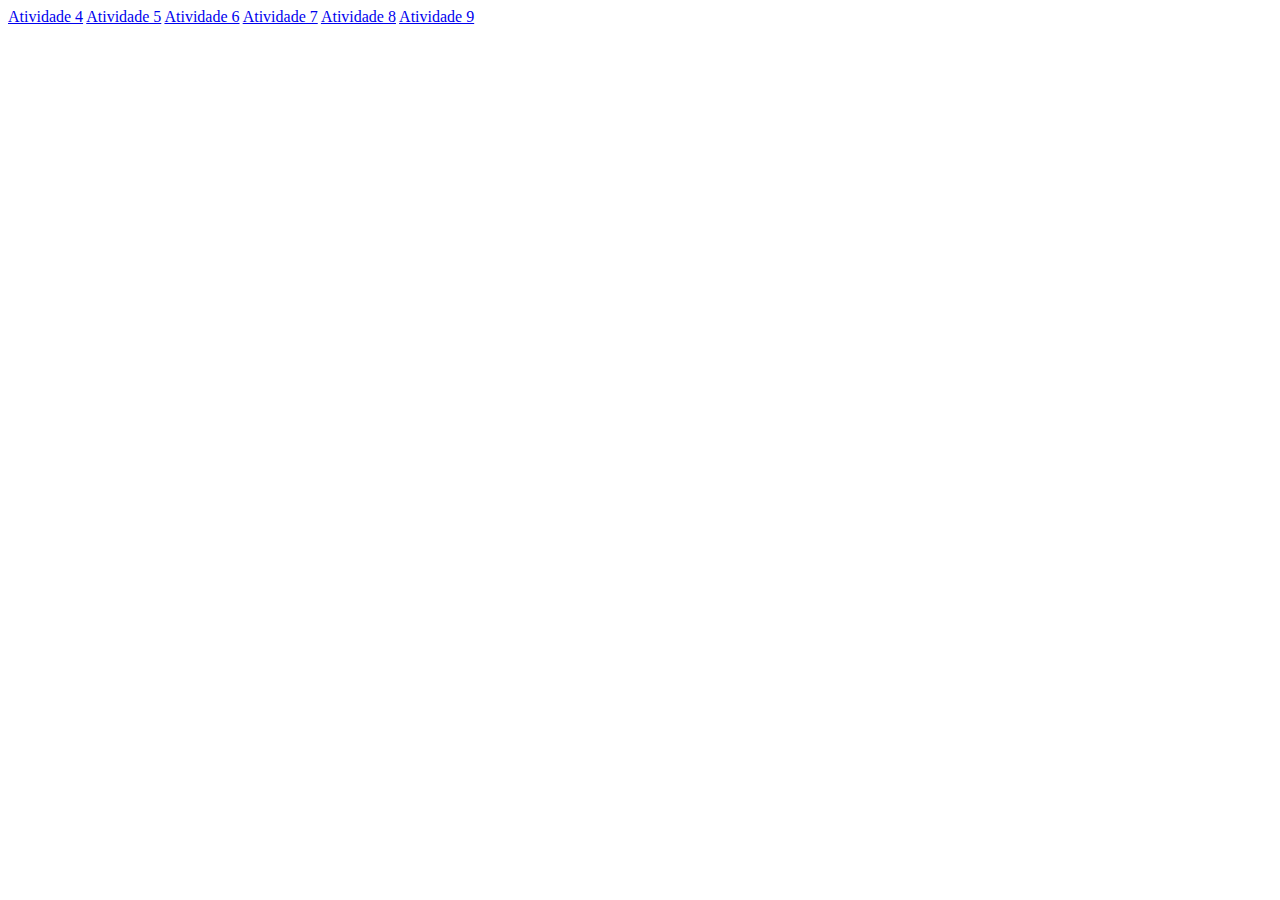
<file: index.html>
<!DOCTYPE html>
<html lang="en">
<head>
    <meta charset="UTF-8">
    <meta http-equiv="X-UA-Compatible" content="IE=edge">
    <meta name="viewport" content="width=device-width, initial-scale=1.0">
    <title>Document</title>
</head>
<body>
    <a href="./Aula-04/index.html" target="_blank">Atividade 4</a>
    <a href="./Aula-05/lista.html" target="_blank">Atividade 5</a>
    <a href="./Aula-06/index.html" target="_blank">Atividade 6</a>
    <a href="./Aula-07/index.html" target="_blank">Atividade 7</a>
    <a href="./Aula-08/index.html" target="_blank">Atividade 8</a>
    <a href="./Aula-09/index.html" target="_blank">Atividade 9</a>
    
</body>
</html>
</file>
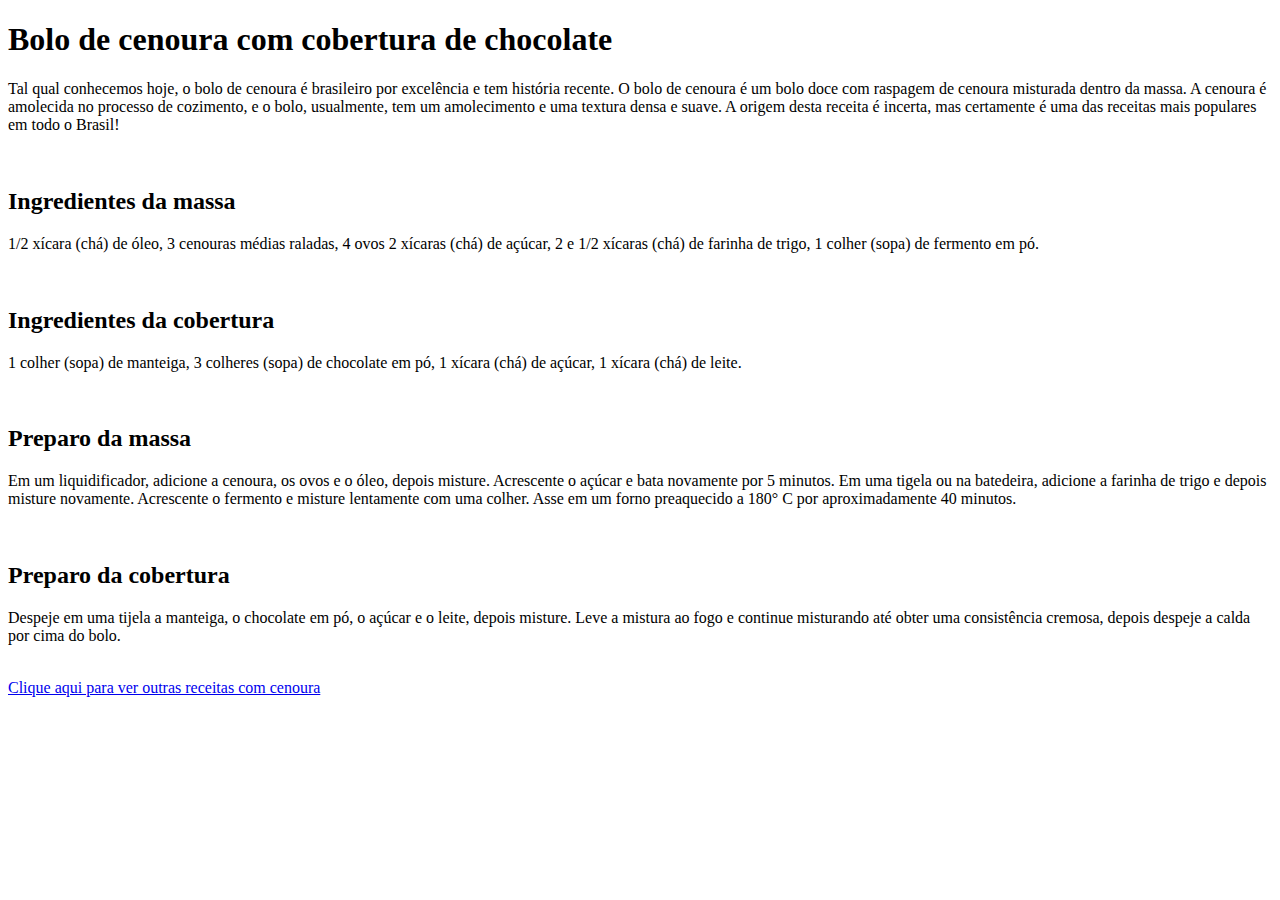
<file: Aula-04/index.html>
<!DOCTYPE html>
<html lang="en">
<head>
    <meta charset="UTF-8">
        
    <title>Bolo de Cenoura</title>

       </head>
       <body>
           <h1>Bolo de cenoura com cobertura de chocolate</h1>
           <p>Tal qual conhecemos hoje, o bolo de cenoura é brasileiro por excelência e tem história recente. O bolo de 
            cenoura é um bolo doce com raspagem de cenoura misturada dentro da massa. A cenoura é amolecida no processo 
            de cozimento, e o bolo, usualmente, tem um amolecimento e uma textura densa e suave. A origem desta receita 
            é incerta, mas certamente é uma das receitas mais populares em todo o Brasil!
            </p>
           <br>

           <h2>Ingredientes da massa</h2>
           <p>1/2 xícara (chá) de óleo, 3 cenouras médias raladas, 4 ovos 2 xícaras (chá) de açúcar, 2 e 1/2 xícaras 
            (chá) de farinha de trigo, 1 colher (sopa) de fermento em pó.
            </p>
           <br>

           <h2>Ingredientes da cobertura</h2>
           <p>1 colher (sopa) de manteiga, 3 colheres (sopa) de chocolate em pó, 1 xícara (chá) de açúcar, 1 xícara 
            (chá) de leite.
        </p>
           <br>

           <h2>Preparo da massa</h2>
           <p>Em um liquidificador, adicione a cenoura, os ovos e o óleo, depois misture. Acrescente o açúcar e bata 
            novamente por 5 minutos. Em uma tigela ou na batedeira, adicione a farinha de trigo e depois misture 
            novamente. Acrescente o fermento e misture lentamente com uma colher. Asse em um forno preaquecido a 180° C 
            por aproximadamente 40 minutos.
            </p>
           <br>

           <h2>Preparo da cobertura</h2>
           <p>Despeje em uma tijela a manteiga, o chocolate em pó, o açúcar e o leite, depois misture. Leve a mistura 
            ao fogo e continue misturando até obter uma consistência cremosa, depois despeje a calda por cima do bolo.
            </p>
           <br>

           <a href="https://www.receiteria.com.br/receitas-com-cenoura/">Clique aqui para ver outras receitas com 
            cenoura
        </a>
       </body>
</html>
</file>
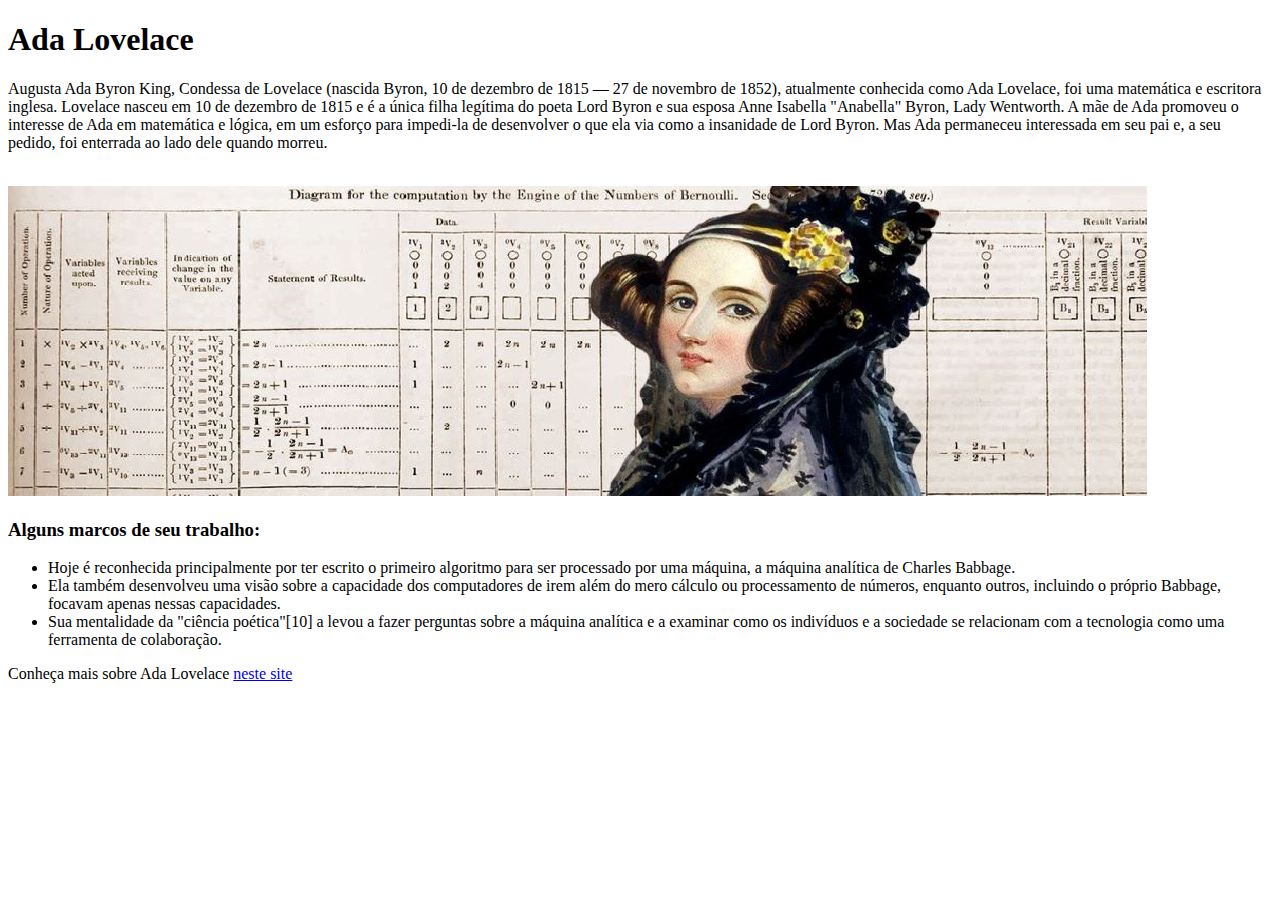
<file: Aula-06/index.html>
<!DOCTYPE html>
<html lang="en">
<head>
    <meta charset="UTF-8">
    <meta http-equiv="X-UA-Compatible" content="IE=edge">
    <meta name="viewport" content="width=device-width, initial-scale=1.0">
    <title>Ada Lovelace</title>
</head>

<body>
    <h1>Ada Lovelace</h1>
    <p>Augusta Ada Byron King, Condessa de Lovelace (nascida Byron, 10 de dezembro de 1815 — 27 de novembro de 1852), 
        atualmente conhecida como Ada Lovelace, foi uma matemática e escritora inglesa. Lovelace nasceu em 10 de 
        dezembro de 1815 e é a única filha legítima do poeta Lord Byron e sua esposa Anne Isabella "Anabella" Byron, 
        Lady Wentworth.  A mãe de Ada promoveu o interesse de Ada em matemática e lógica, em um esforço para impedi-la 
        de desenvolver o que ela via como a insanidade de Lord Byron. Mas Ada permaneceu interessada em seu pai e, a 
        seu pedido, foi enterrada ao lado dele quando morreu.</p>
        <br>

    <img src="imagem/ada.jpg">

    <h3>Alguns marcos de seu trabalho:</h3>
    
    <ul type="disc">
        <li>Hoje é reconhecida principalmente por ter escrito o primeiro algoritmo para ser processado por uma máquina, 
            a máquina analítica de Charles Babbage.</li>
        <li>Ela também desenvolveu uma visão sobre a capacidade dos computadores de irem além do mero cálculo ou 
            processamento de números, enquanto outros, incluindo o próprio Babbage, focavam apenas nessas capacidades.</li>
        <li>Sua mentalidade da "ciência poética"[10] a levou a fazer perguntas sobre a máquina analítica e a examinar 
            como os indivíduos e a sociedade se relacionam com a tecnologia como uma ferramenta de colaboração.</li>

    </ul>

    <p>Conheça mais sobre Ada Lovelace <a href="https://pt.wikipedia.org/wiki/Ada_Lovelace">neste site</p> 
        
</body>
</html>
</file>
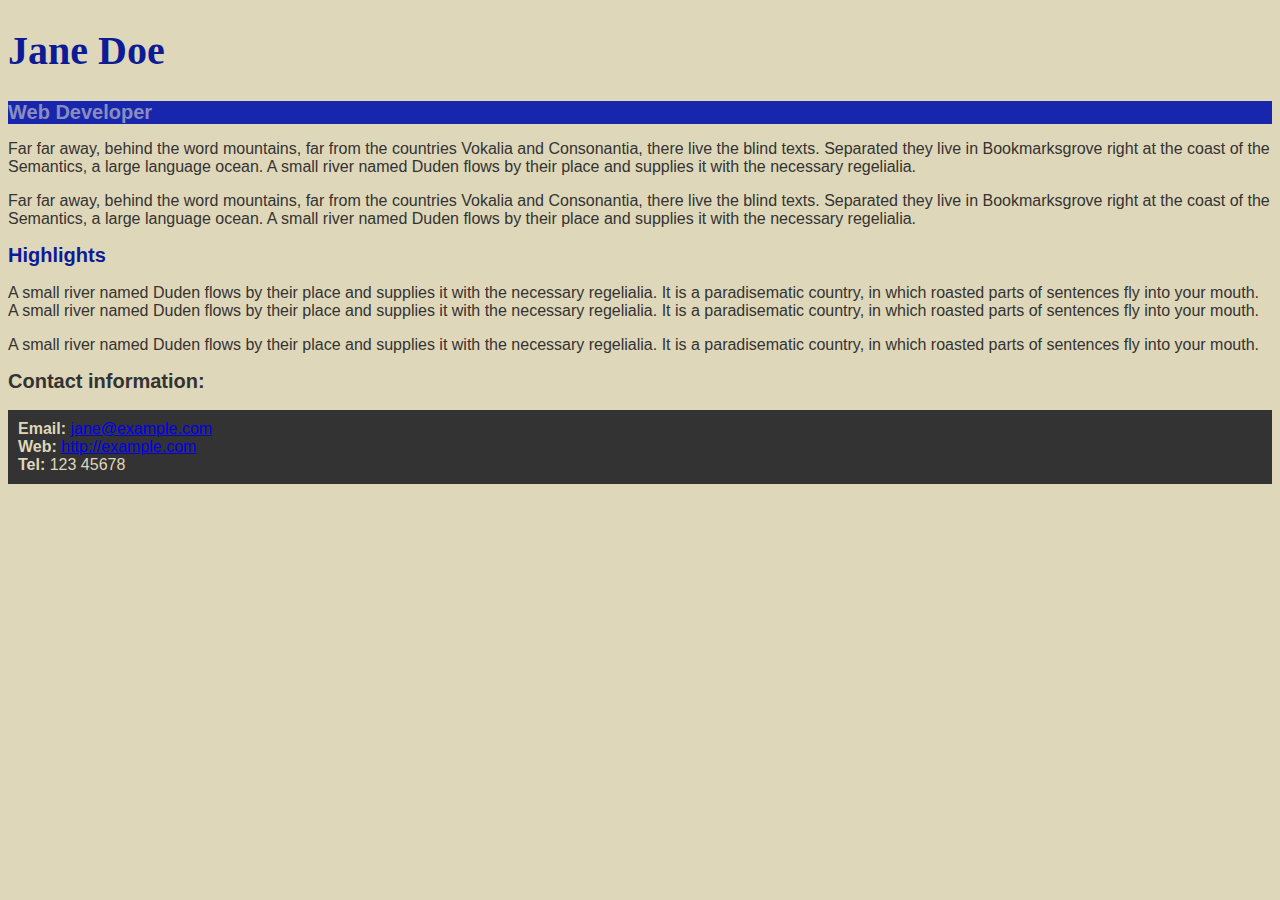
<file: Aula-07/index.html>
<!DOCTYPE html>
<html lang="en">

  <head>
    <meta charset="utf-8">
    <title>Jane Doe</title>
  </head>

  <body>
    <header>
      <h1>Jane Doe</h1>
      <div class="job-title">Web Developer</div>
    </header>

    <main>
      <p>Far far away, behind the word mountains, far from the countries Vokalia and Consonantia, 
        there live the blind texts. Separated they live in Bookmarksgrove right at the coast of 
        the Semantics, a large language ocean. A small river named Duden flows by their place and 
        supplies it with the necessary regelialia.</p>
      <p>Far far away, behind the word mountains, far from the countries Vokalia and Consonantia, 
        there live the blind texts. Separated they live in Bookmarksgrove right at the coast of 
        the Semantics, a large language ocean. A small river named Duden flows by their place and 
        supplies it with the necessary regelialia.</p>

      <h2 id="high">Highlights</h2>

      <p>A small river named Duden flows by their place and supplies it with the necessary regelialia. 
        It is a paradisematic country, in which roasted parts of sentences fly into your mouth. 
        A small river named Duden flows by their place and supplies it with the necessary regelialia. 
        It is a paradisematic country, in which roasted parts of sentences fly into your mouth.</p>
      <p>A small river named Duden flows by their place and supplies it with the necessary regelialia. 
        It is a paradisematic country, in which roasted parts of sentences fly into your mouth.</p>

    </main>

    <footer>
      <h2>Contact information:</h2>
      <ul>
        <li><strong>Email:</strong>
          <a href="mailto:jane@example.com">jane@example.com</a>
        </li>
        <li><strong>Web:</strong>
          <a href="http://example.com">http://example.com</a>
        </li>
        <li><strong>Tel:</strong> 123 45678</li>
      </ul>
    </footer>

  </body>

</html>

<link href="css/style.css" rel="stylesheet">
</file>
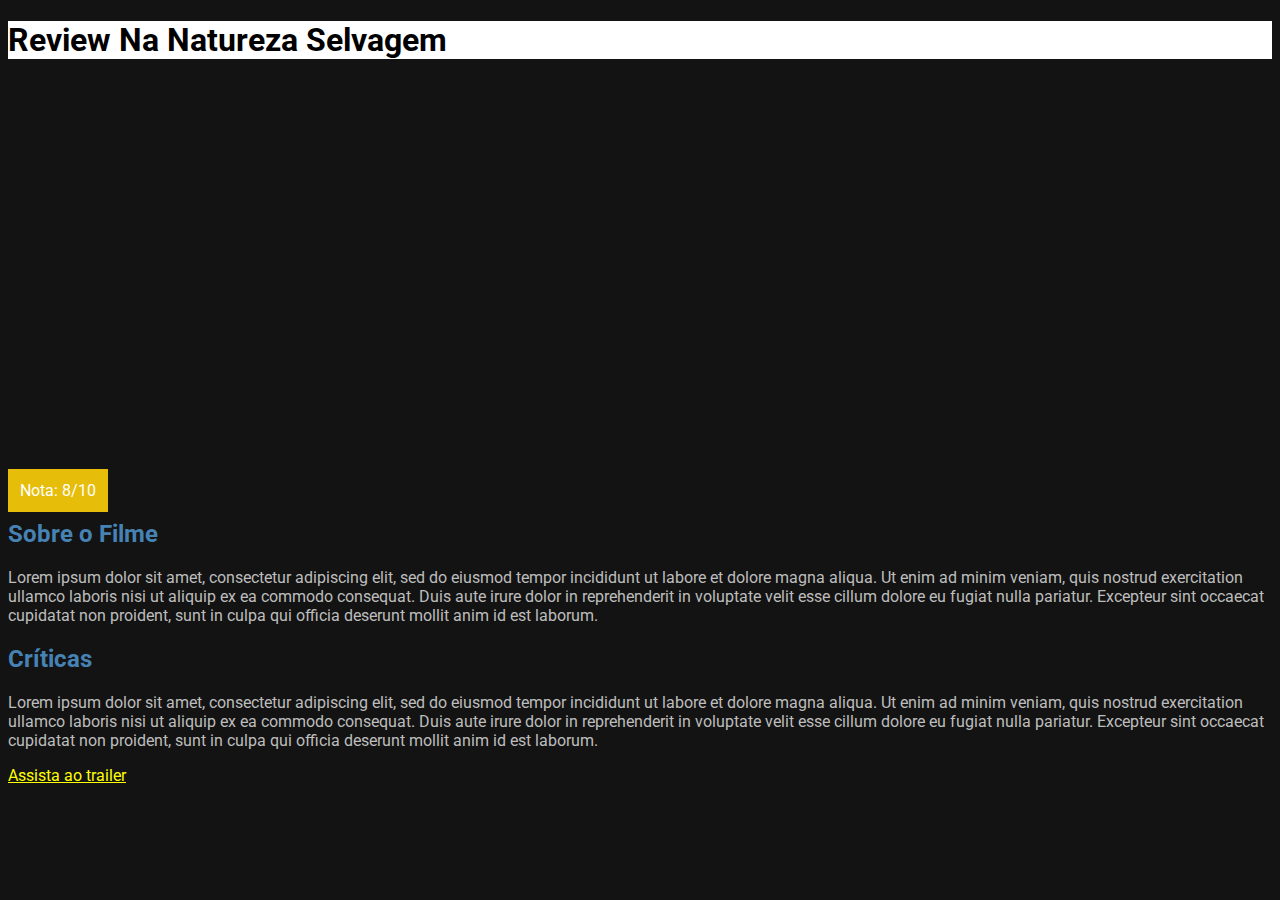
<file: Aula-08/index.html>
<!DOCTYPE html>
<html lang="en">
<head>
    <meta charset="UTF-8">
    <meta http-equiv="X-UA-Compatible" content="IE=edge">
    <meta name="viewport" content="width=device-width, initial-scale=1.0">
    <title>Review</title>
</head>
<body>

    <h1>Review Na Natureza Selvagem</h1>

    <div class="media-picture"></div>

    <span class="review-score">Nota: 8/10</span>

    <h2>Sobre o Filme</h2>

    <p>
        Lorem ipsum dolor sit amet, consectetur adipiscing elit, sed do eiusmod tempor incididunt ut labore et dolore magna
        aliqua. Ut enim ad minim veniam, quis nostrud exercitation ullamco laboris nisi ut aliquip ex ea commodo consequat.
        Duis aute irure dolor in reprehenderit in voluptate velit esse cillum dolore eu fugiat nulla pariatur. Excepteur
        sint occaecat cupidatat non proident, sunt in culpa qui officia deserunt mollit anim id est laborum.
    </p>

    <h2>Críticas</h2>

    <p>
        Lorem ipsum dolor sit amet, consectetur adipiscing elit, sed do eiusmod tempor incididunt ut labore et dolore magna
        aliqua. Ut enim ad minim veniam, quis nostrud exercitation ullamco laboris nisi ut aliquip ex ea commodo consequat.
        Duis aute irure dolor in reprehenderit in voluptate velit esse cillum dolore eu fugiat nulla pariatur. Excepteur
        sint occaecat cupidatat non proident, sunt in culpa qui officia deserunt mollit anim id est laborum.
    </p>

    <a href="https://www.youtube.com/watch?v=4u07rpXrTz8&ab_channel=Telecine">Assista ao trailer</a>

</body>
</html>

<link rel="stylesheet" href="css/style.css">
</file>
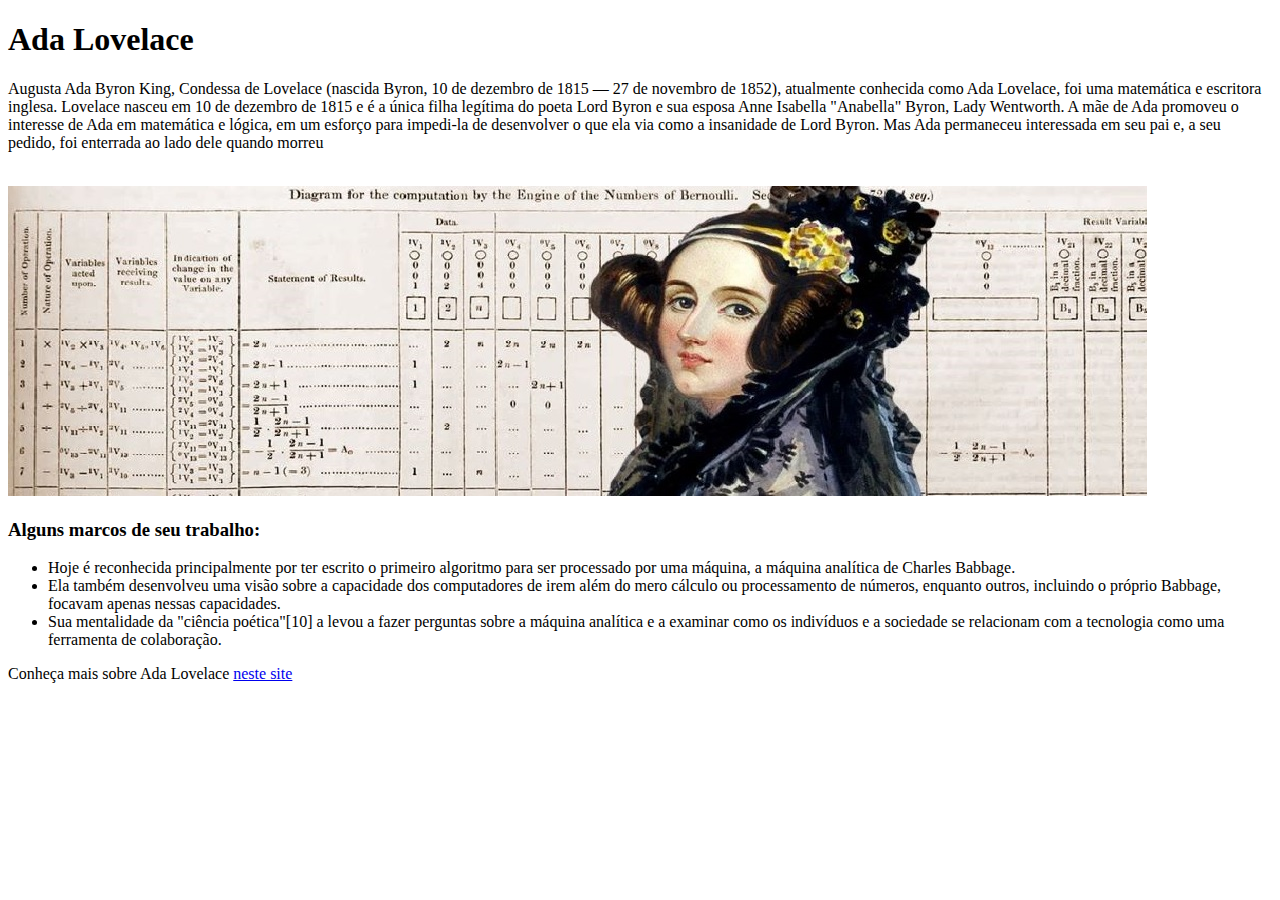
<file: Aula-06/Desafio.html>
<!DOCTYPE html>
<html lang="en">
<head>
    <meta charset="UTF-8">
    <meta http-equiv="X-UA-Compatible" content="IE=edge">
    <meta name="viewport" content="width=device-width, initial-scale=1.0">
    <title>Ada Lovelace</title>
</head>

<body>
    <h1>Ada Lovelace</h1>
    <p>Augusta Ada Byron King, Condessa de Lovelace (nascida Byron, 10 de dezembro de 1815 — 27 de novembro de 1852), 
        atualmente conhecida como Ada Lovelace, foi uma matemática e escritora inglesa. Lovelace nasceu em 10 de 
        dezembro de 1815 e é a única filha legítima do poeta Lord Byron e sua esposa Anne Isabella "Anabella" Byron, 
        Lady Wentworth.  A mãe de Ada promoveu o interesse de Ada em matemática e lógica, em um esforço para impedi-la 
        de desenvolver o que ela via como a insanidade de Lord Byron. Mas Ada permaneceu interessada em seu pai e, a 
        seu pedido, foi enterrada ao lado dele quando morreu</p>
        <br>

    <img src="imagem/ada.jpg">

    <h3>Alguns marcos de seu trabalho:</h3>
    
    <ul type="disc">
        <li> Hoje é reconhecida principalmente por ter escrito o primeiro algoritmo para ser processado por uma máquina, 
            a máquina analítica de Charles Babbage.</li>
        <li>Ela também desenvolveu uma visão sobre a capacidade dos computadores de irem além do mero cálculo ou 
            processamento de números, enquanto outros, incluindo o próprio Babbage, focavam apenas nessas capacidades.</li>
        <li>Sua mentalidade da "ciência poética"[10] a levou a fazer perguntas sobre a máquina analítica e a examinar 
            como os indivíduos e a sociedade se relacionam com a tecnologia como uma ferramenta de colaboração.</li>

    </ul>

    <p>Conheça mais sobre Ada Lovelace <a href="https://pt.wikipedia.org/wiki/Ada_Lovelace">neste site</p> 
        
</body>
</html>
</file>
<file: Aula-07/css/style.css>
body {background-color: rgb(223, 215, 185);
    color: rgb(51, 51, 51);
    font-family: Arial, Helvetica, sans-serif;
}

h1 {color: #0d1b97;
    font-family: Georgia, 'Times New Roman', Times, serif;
    font-size: 40px;
}

h2 {font-size: 20px;}

.job-title {background-color: #1726ad;
    color: #898dbe;
    font-size: 20px;
    font-weight: bold;
    padding: 5px, 10px, 5px, 10px;
}

#high {color: rgb(13, 27, 151);}

ul {background-color: #333333;
    color: rgb(223,215,185);
    padding: 10px;
}
</file>
<file: Aula-08/css/style.css>
@import url('https://fonts.googleapis.com/css2?family=Roboto:wght@300&display=swap');

body {font-family: Roboto, sans-serif;
    background-color: #131313;}

h1 {background-color: white;}

h2 {color: steelblue;}

p {color: #bdbdbd;}

a {color: yellow;}

.media-picture {height: 400px;
    background-image: url('https://prosalivre.com/wp-content/uploads/2014/09/into-the-wild-licoes.jpg');
    background-size: cover;
}

.review-score { color: white;
background-color: #e6bd09;
padding: 12px;}
</file>
